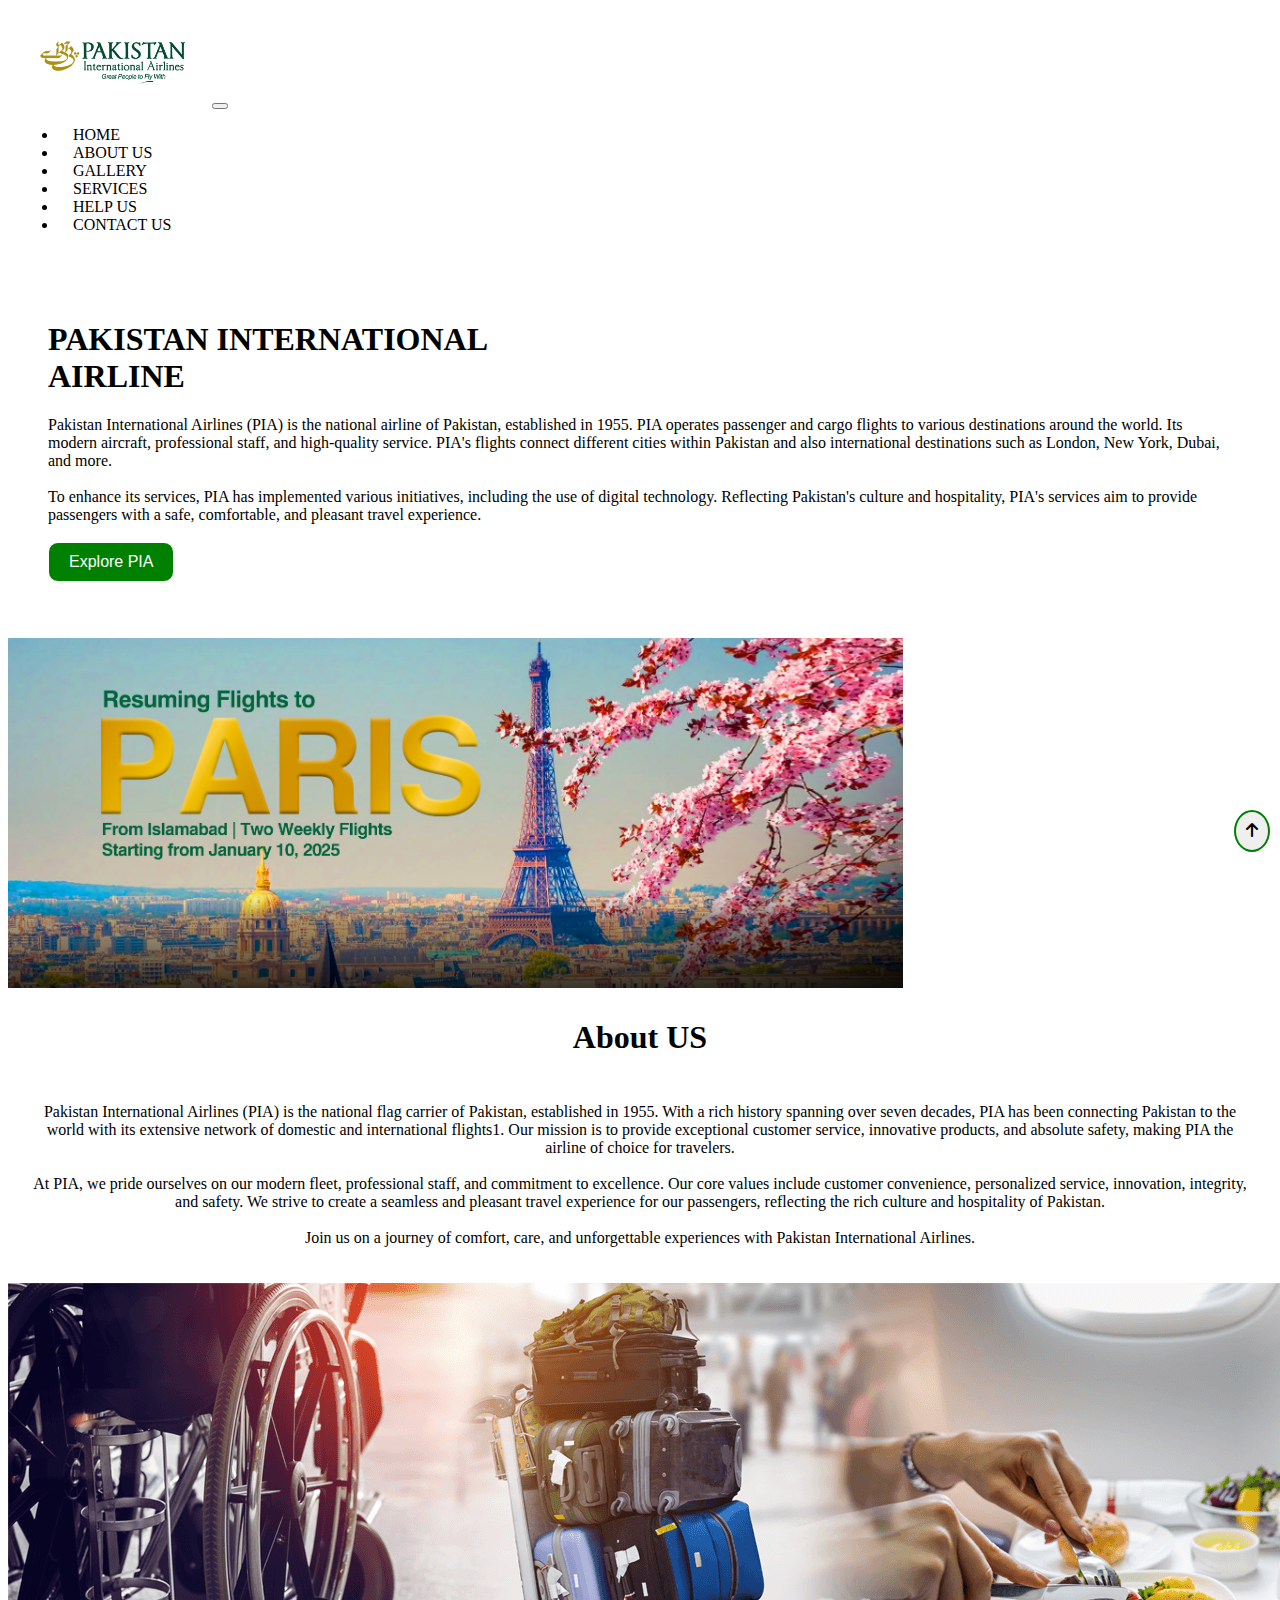
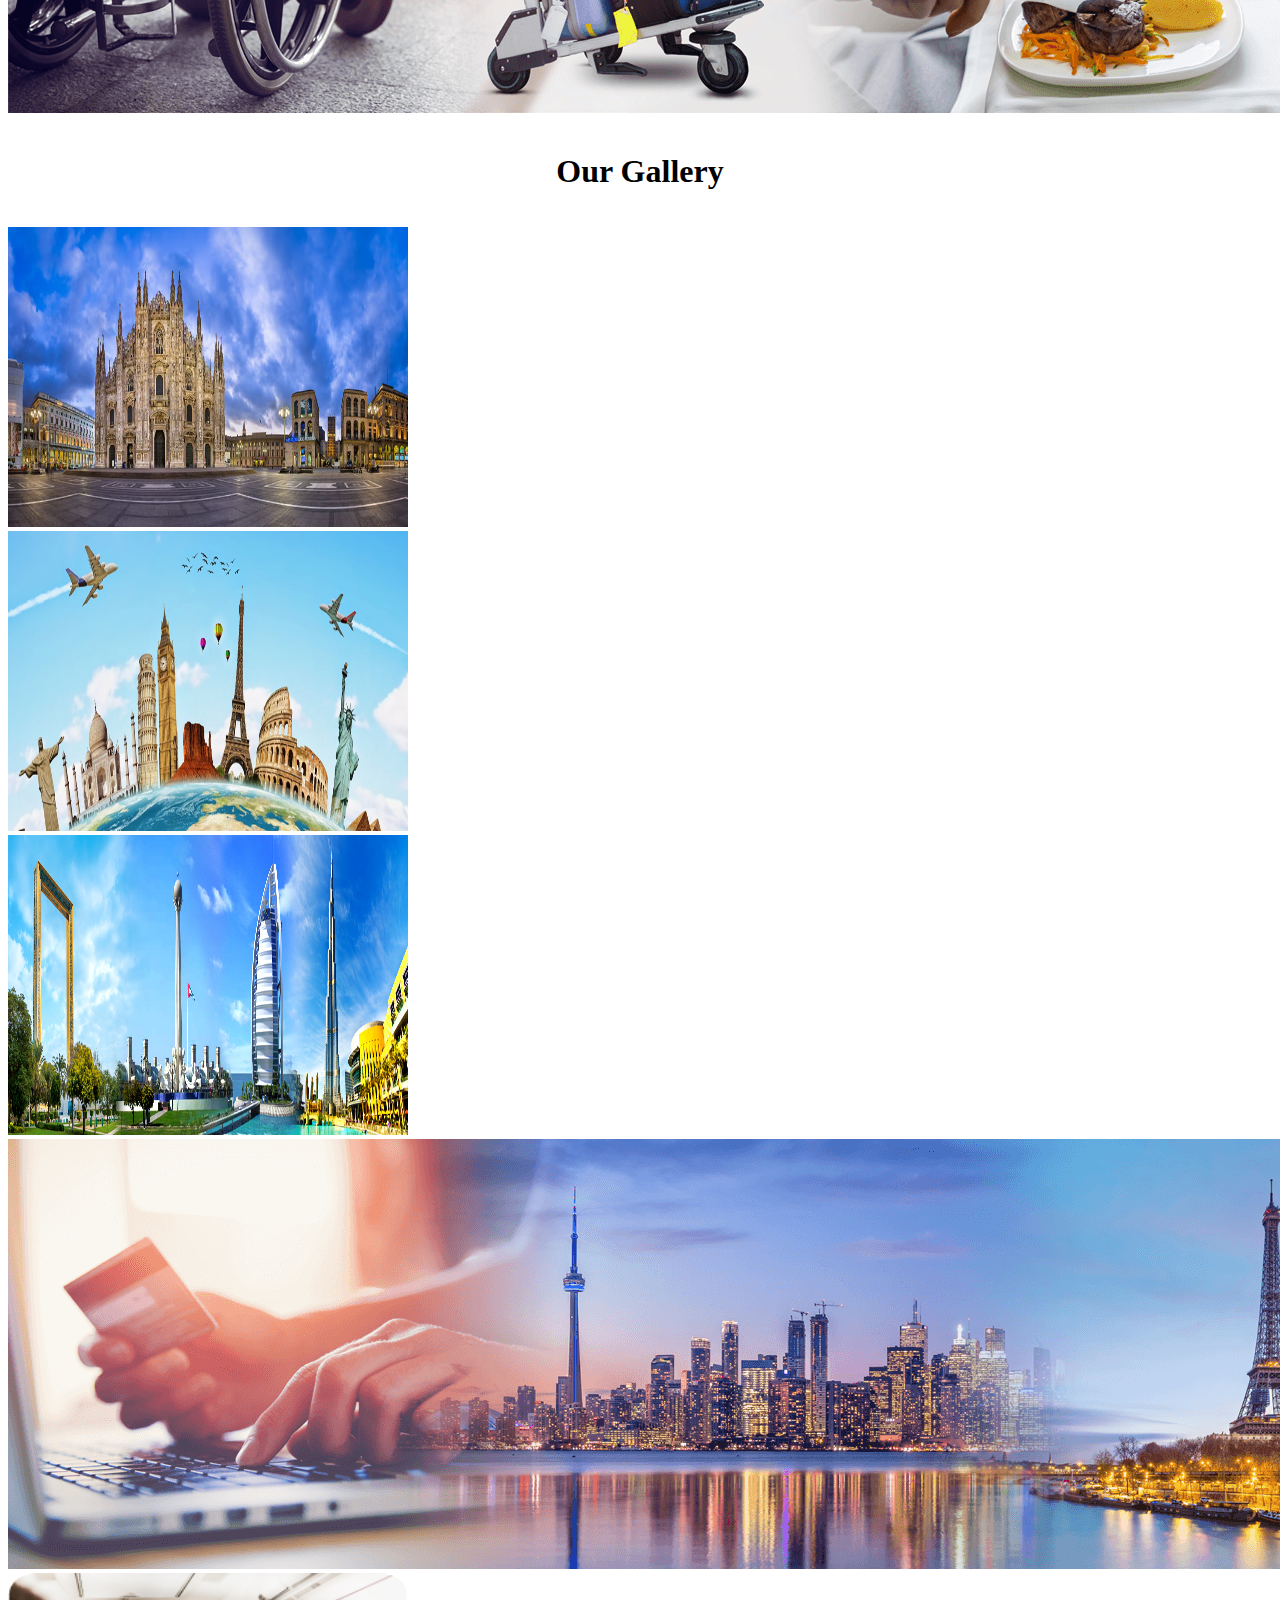
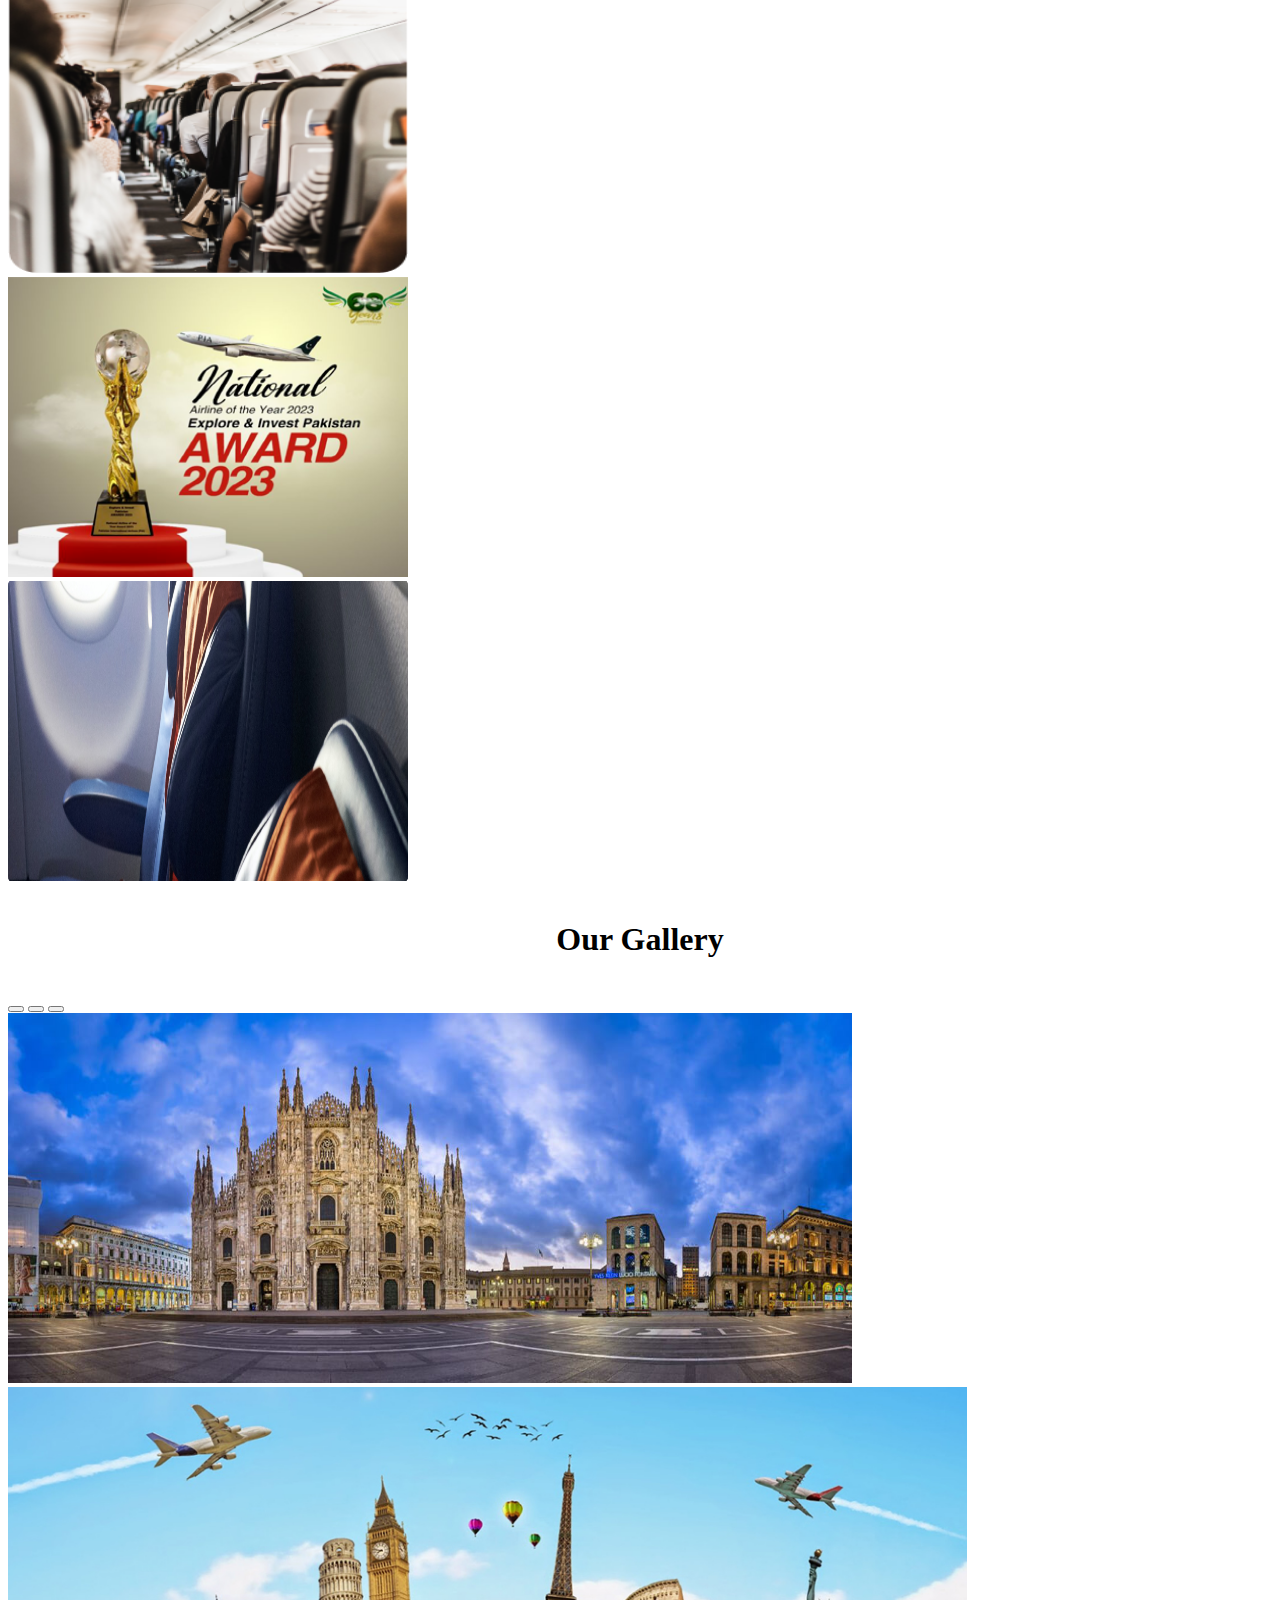
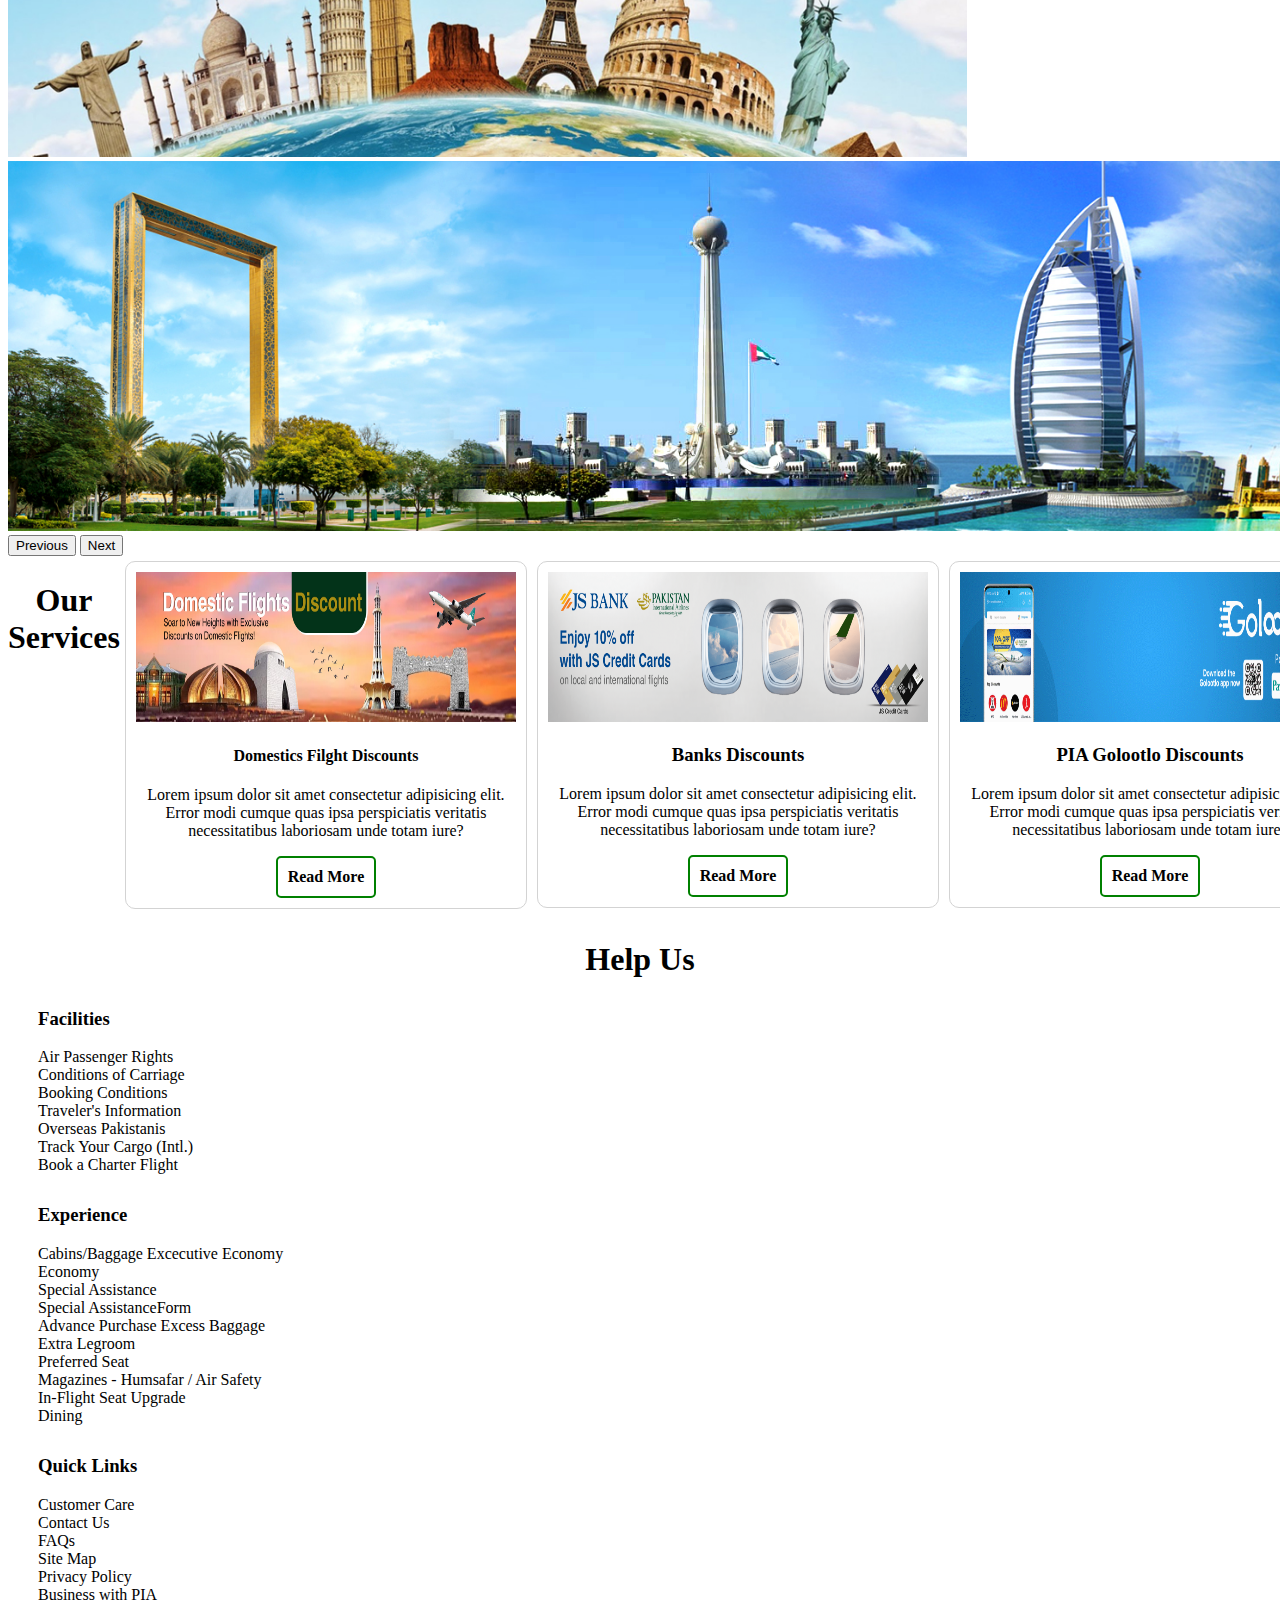
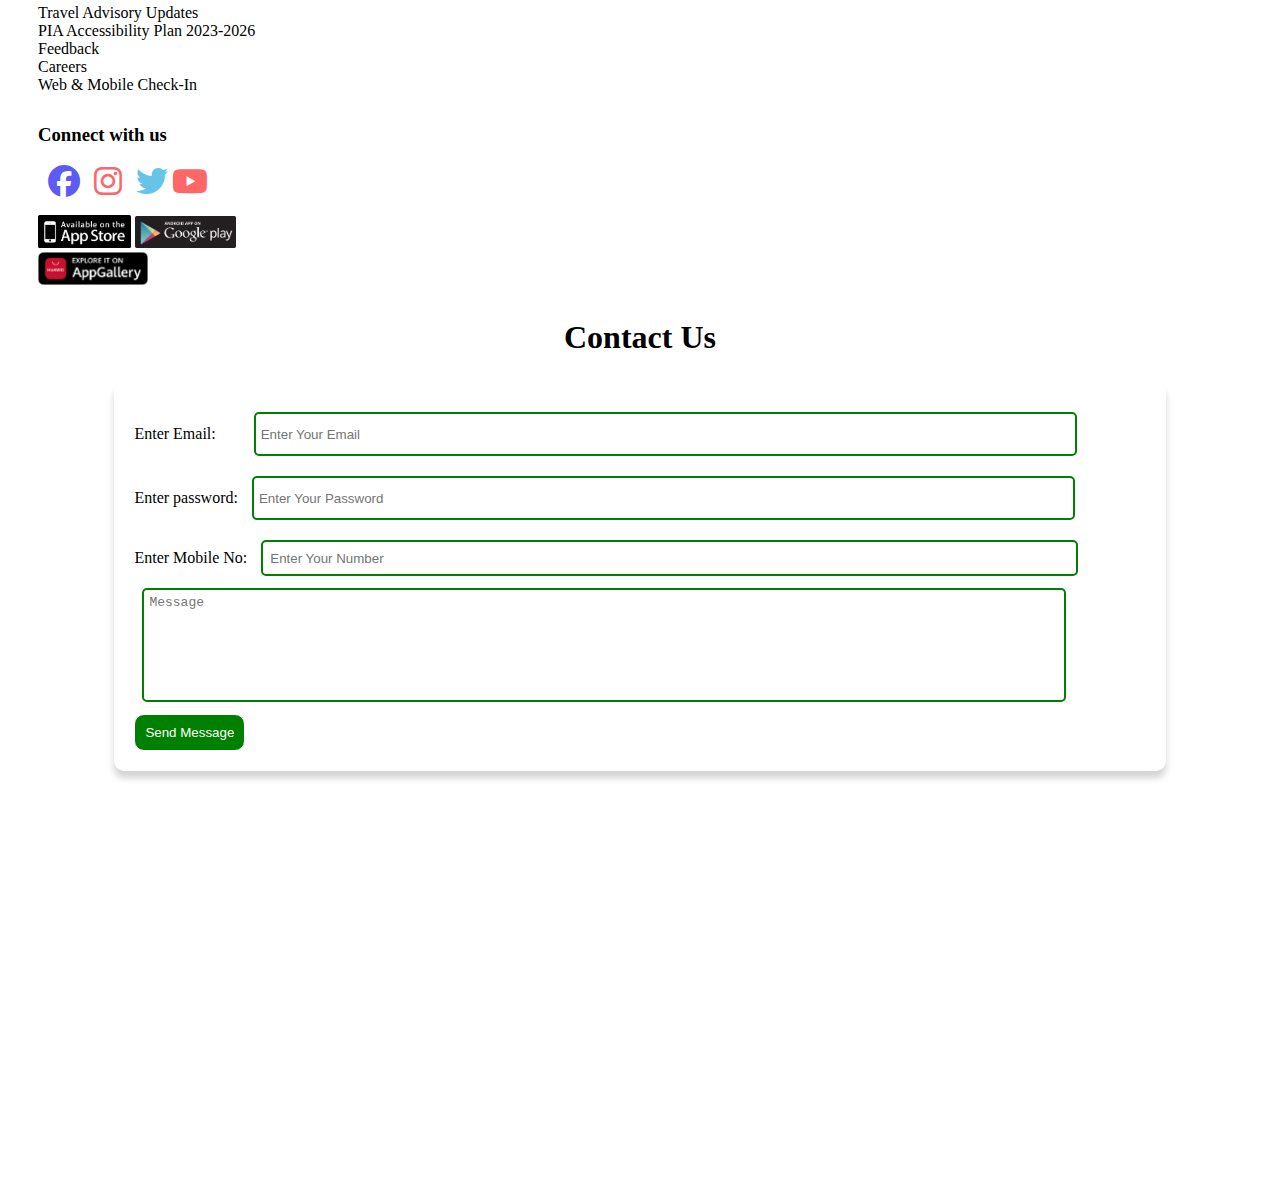
<file: index.html>
<!doctype html>
<html lang="en">
    <head>
        <title>Airline Single Page Application</title>
        <link rel="shortcut icon" href="img/pia.jpeg" type="image/x-icon">
    <link rel="stylesheet" href="https://cdnjs.cloudflare.com/ajax/libs/font-awesome/6.7.2/css/all.min.css"
        integrity="sha512-Evv84Mr4kqVGRNSgIGL/F/aIDqQb7xQ2vcrdIwxfjThSH8CSR7PBEakCr51Ck+w+/U6swU2Im1vVX0SVk9ABhg=="
        crossorigin="anonymous" referrerpolicy="no-referrer" />
    <link rel="stylesheet" href="style.css">
        <!-- Required meta tags -->
        <meta charset="utf-8" />
        <meta
            name="viewport"
            content="width=device-width, initial-scale=1, shrink-to-fit=no"
        />

        <!-- Bootstrap CSS v5.2.1 -->
        <link
            href="https://cdn.jsdelivr.net/npm/bootstrap@5.3.2/dist/css/bootstrap.min.css"
            rel="stylesheet"
            integrity="sha384-T3c6CoIi6uLrA9TneNEoa7RxnatzjcDSCmG1MXxSR1GAsXEV/Dwwykc2MPK8M2HN"
            crossorigin="anonymous"
        />
    </head>

    <body>
    <a href="#top"> <button id="top-btn" style="z-index: 1;"><i class="fa-solid fa-arrow-up"></i></button></a>

        <!-- navbar start -->
        <nav class="navbar navbar-expand-lg navbar-light ">
            <div class="container-fluid ">
              <a class="navbar-brand" href="#"><img src="img/logo-new.png" alt=""></a>
              <button class="navbar-toggler" type="button" data-bs-toggle="collapse" data-bs-target="#navbarNavDropdown" aria-controls="navbarNavDropdown" aria-expanded="false" aria-label="Toggle navigation">
                <span class="navbar-toggler-icon"></span>
              </button>
              <div class="collapse navbar-collapse justify-content-end" id="navbarNavDropdown">
                <ul class="navbar-nav ">
                  <li class="nav-item">
                    <a class="nav-link active " aria-current="page" href="#home">Home</a>
                  </li>
                  <li class="nav-item">
                    <a class="nav-link" href="#about">About Us</a>
                  </li>
                  <li class="nav-item">
                    <a class="nav-link" href="#gallery">Gallery</a>
                  </li>
                  <li class="nav-item">
                    <a class="nav-link" href="#services">Services</a>
                  </li>
                  <li class="nav-item">
                    <a class="nav-link" href="#help">Help Us</a>
                  </li>
                  <li class="nav-item">
                    <a class="nav-link" href="#contact">Contact Us</a>
                  </li>
                  
                </ul>
              </div>
            </div>
          </nav>
        <!-- navbar end -->
<!-- home page start  -->
<div class="container-fluid">
  <div class="row">
    <div class="col-12 col-md-6 col-lg-6 order-2 order-md-1 order-lg-1" id="home"> <div class="text">
      <h1>PAKISTAN INTERNATIONAL <br> AIRLINE</h1>
      <p>
          Pakistan International Airlines (PIA) is the national airline of Pakistan, established in 1955. PIA
          operates passenger and cargo flights to various destinations around the world.
          Its modern aircraft, professional staff, and high-quality service. PIA's flights connect different
          cities within Pakistan and also international destinations such as London, New York, Dubai, and more.
          <br><br>
          To enhance its services, PIA has implemented various initiatives, including the use of digital
          technology. Reflecting
          Pakistan's culture and hospitality, PIA's services aim to provide passengers with a safe, comfortable,
          and pleasant travel experience.
          <br><br> <button id="explore"><a href="https://www.piac.com.pk/">Explore PIA</a></button>
      </p>
  </div></div>
    <div class="col-12 col-md-6 col-lg-6 mt-lg-5 order-1 order-md-2 order-lg-2"> <img class="img-fluid" style="height: 350px!important;" src="img/intro-img.jpg" alt=""></div>
  </div>
</div>
<!-- home page end -->
<!-- home about page start -->
<div class="container">
  <div class="row">
    <div class="col-12" id="about">
      <h2>About US</h2>
      <p>Pakistan International Airlines (PIA) is the national flag carrier of Pakistan, established in 1955. With a
        rich history spanning over seven decades, PIA has been connecting Pakistan to the world with its extensive
        network of domestic and international flights1. Our mission is to provide exceptional customer service,
        innovative products, and absolute safety, making PIA the airline of choice for travelers.
        <br><br>
        At PIA, we pride ourselves on our modern fleet, professional staff, and commitment to excellence. Our core
        values include customer convenience, personalized service, innovation, integrity, and safety. We strive to
        create a seamless and pleasant travel experience for our passengers, reflecting the rich culture and
        hospitality of Pakistan.
        <br><br>
        Join us on a journey of comfort, care, and unforgettable experiences with Pakistan International Airlines.
    </p>
</div>
    <div class="col-12"> <img class="img-fluid" src="img/intro.png" alt=""></div>
  </div>
</div>
<!-- home about page end -->
 <!-- gallery page for pc start  -->
  <div class="container d-none d-md-block d-lg-block">
    <div class="row">
      <h2 id="gallery">Our Gallery</h2>
      <div class="col-4 col-md-4 col-lg-4"><img src="img/Milan_1.jpg" style="width: 400px; height: 300px;" class="img-fluid" alt=""></div>
      <div class="col-4 col-md-4 col-lg-4"><img src="img/where.jpg" style="width: 400px; height: 300px;" class="img-fluid" alt=""></div>
      <div class="col-4 col-md-4 col-lg-4"><img src="img/pia_banner_abudhabi.png" style="width: 400px; height: 300px;" class="img-fluid" alt=""></div>
    </div>
    <div class="row"><div class="col-12 mt-2 mb-2"><img src="img/pia_banner_wherewefly (1).png" class="img-fluid" alt=""></div></div>
    <div class="row">
      <div class="col-4 col-md-4 col-lg-4"><img src="img/gallery.png" style="width: 400px; height: 300px;" class="img-fluid" alt=""></div>
    <div class="col-4 col-md-4 col-lg-4"><img src="img/gallery-2.png" style="width: 400px; height: 300px;" class="img-fluid" alt=""></div>
    <div class="col-4 col-md-4 col-lg-4"><img src="img/seat_banner.png" style="width: 400px; height: 300px;" class="img-fluid" alt=""></div>
  </div>
  </div>
 <!-- gallery page end -->
 <!-- gallery page for mobile start  -->
  <div class="container d-block d-md-none d-lg-none">
    <h2 id="gallery">Our Gallery</h2>
    <div id="carouselExampleIndicators" class="carousel slide" data-bs-ride="carousel">
      <div class="carousel-indicators">
        <button type="button" data-bs-target="#carouselExampleIndicators" data-bs-slide-to="0" class="active" aria-current="true" aria-label="Slide 1"></button>
        <button type="button" data-bs-target="#carouselExampleIndicators" data-bs-slide-to="1" aria-label="Slide 2"></button>
        <button type="button" data-bs-target="#carouselExampleIndicators" data-bs-slide-to="2" aria-label="Slide 3"></button>
      </div>
      <div class="carousel-inner">
        <div class="carousel-item active">
          <img src="img/Milan_1.jpg" class="d-block w-100 img-fluid" style="height: 370px;" alt="...">
        </div>
        <div class="carousel-item">
          <img src="img/where.jpg" class="d-block w-100 img-fluid" style="height: 370px;" alt="...">
        </div>
        <div class="carousel-item">
          <img src="img/pia_banner_abudhabi.png" class="d-block w-100 img-fluid" style="height: 370px;" alt="...">
        </div>

        <!-- <div class="carousel-item ">
          <img src="img/gallery.png" class="d-block w-100 img-fluid" style="height: 400px;" alt="...">
        </div> -->
        <!-- <div class="carousel-item">
          <img src="img/gallery-2.png" class="d-block w-100 img-fluid" style="height: 400px;" alt="...">
        </div>
        <div class="carousel-item">
          <img src="img/seat_banner.png" class="d-block w-100 img-fluid" style="height: 400px;" alt="...">
        </div> -->
      </div>
      <button class="carousel-control-prev" type="button" data-bs-target="#carouselExampleIndicators" data-bs-slide="prev">
        <span class="carousel-control-prev-icon" aria-hidden="true"></span>
        <span class="visually-hidden">Previous</span>
      </button>
      <button class="carousel-control-next" type="button" data-bs-target="#carouselExampleIndicators" data-bs-slide="next">
        <span class="carousel-control-next-icon" aria-hidden="true"></span>
        <span class="visually-hidden">Next</span>
      </button>
    </div>
  </div>
 <!-- gallery page for mobile end  -->
<!-- services page start  -->
 <div class="container">
  <div class="row cards">
    <h2 id="services">Our Services</h2>

    <div class="col-12 col-md-4 col-lg-4">
      <div class="card-1"><img src="img/domestic_flight_discount.jpg" style="width: 380px; height: 150px;" class="img-fluid" alt="">
        <h4>Domestics Filght Discounts</h4>
        <p>Lorem ipsum dolor sit amet consectetur adipisicing elit. Error modi cumque quas ipsa perspiciatis
            veritatis necessitatibus laboriosam unde totam iure?</p>
        <a href="https://www.piac.com.pk/ubl-bank"> <button>Read More</button></a>
    </div>
    </div>
    <div class="col-12 col-md-4 col-lg-4">
      <div class="card-2"><img src="img/JS_Bank_Discount_Banner.png" class="img-fluid" alt="">
        <h3>Banks Discounts</h3>
        <p>Lorem ipsum dolor sit amet consectetur adipisicing elit. Error modi cumque quas ipsa perspiciatis
            veritatis necessitatibus laboriosam unde totam iure?</p>
        <a href="https://www.piac.com.pk/ubl-bank"> <button>Read More</button></a>
    </div>
    </div>
    <div class="col-12 col-md-4 col-lg-4">
      <div class="card-3"><img src="img/PIA_Golootlo_Banner.gif" class="img-fluid" alt="">
        <h3>PIA Golootlo Discounts</h3>
        <p>Lorem ipsum dolor sit amet consectetur adipisicing elit. Error modi cumque quas ipsa perspiciatis
            veritatis necessitatibus laboriosam unde totam iure?</p>
        <a href="https://www.piac.com.pk/ubl-bank"> <button>Read More</button></a>
    </div>
    </div>
  </div>
 </div>
<!-- services page end -->
 <!-- help us page start  -->
  <div class="container">
    <h2 id="help" class="p-2">Help Us</h2>

    <div class="row">
      <div class="col-12 col-md-6 col-lg-3"> 
        <div class="facilities">
        <h3>Facilities</h3>
        <p>Air Passenger Rights <br>
            Conditions of Carriage <br>
            Booking Conditions <br>
            Traveler's Information <br>
            Overseas Pakistanis <br>
            Track Your Cargo (Intl.) <br>
            Book a Charter Flight</p>
    </div></div>

      <div class="col-12 col-md-6 col-lg-3">
        <div class="exprience">
          <h3>Experience</h3>
          <p id="head">Cabins/Baggage
              Excecutive Economy
              <br>Economy
              <br>Special Assistance
              <br>Special AssistanceForm
              <br>Advance Purchase Excess Baggage <br>
              Extra Legroom <br>
              Preferred Seat <br>
              Magazines - Humsafar / Air Safety <br>
              In-Flight Seat Upgrade <br>
              Dining
          </p>
      </div>
      </div>
      <div class="col-12 col-md-6 col-lg-3">
        <div class="link">
          <h3>Quick Links</h3>
          <p>Customer Care <br>
              Contact Us <br>
              FAQs <br>
              Site Map <br>
              Privacy Policy <br>
              Business with PIA <br>
              Travel Advisory Updates <br>
              PIA Accessibility Plan 2023-2026 <br>
              Feedback <br>
              Careers <br>
              Web & Mobile Check-In</p>
      </div>
      </div>
      <div class="col-12 col-md-6 col-lg-3">
        <div class="connect">
          <h3>Connect with us</h3>
          <i class="fa-brands fa-facebook"></i>
          <i class="fa-brands fa-instagram"></i>
          <i class="fa-brands fa-twitter"></i>
          <i class="fa-brands fa-youtube"></i>
          <br><br>
          <img src="./img/appstore-icon.png" height="33px" alt="">
          <img src="./img/googleplay-icon.png" height="32px" alt=""><br>
          <img src="./img/huawai-icon.png" height="33px" alt="">
      </div>
      </div>
    </div>
  </div>
 <!-- help us page end -->
  <!-- contact page start   -->
   <div class="container">
    <h2 id="contact"> Contact Us</h2>
    <form id="form" class="form">
<div class="row"><div class="col-12 col-md-6 col-lg-4">
  <label for="username">Enter Email: &nbsp;&nbsp;&nbsp;&nbsp;&nbsp;&nbsp;<input type="email"
    placeholder="Enter Your Email" name="email" id="username"></label>
</div>
<div class="col-12 col-md-6 col-lg-4">
  <label for="password">Enter password: <input type="password" placeholder="Enter Your Password"
    name="password" id="password"></label>
</div>
<div class="col-12 col-md-6 col-lg-4">
  <label for="num">Enter Mobile No:&nbsp;<input type="number" placeholder="Enter Your Number" name="num"
    id="num"></label>
</div>
</div>
<div class="row">
  <div class="col-12 col-md-12 col-lg-12">
   
  &nbsp;  <textarea name="" placeholder="Message" class="w-100" id=""></textarea>
  <input type="submit" id="message" onclick="sendMessage()" value="Send Message">

  </div>
</div>
</form>
   </div>
  <!-- contact page end -->
<div class="container-fluid mt-4">
  <iframe
  src="https://www.google.com/maps/embed?pb=!1m14!1m8!1m3!1d904.7666814913982!2d67.1506965!3d24.8957055!3m2!1i1024!2i768!4f13.1!3m3!1m2!1s0x3eb339c6da26db37%3A0x480ee3b7ebd11869!2sPIA%20Head%20Office!5e0!3m2!1sen!2s!4v1734705029579!5m2!1sen!2s"
  width="100%" height="400" style="border:0;" allowfullscreen="" loading="lazy"
  referrerpolicy="no-referrer-when-downgrade"></iframe>
</div>


        <script
            src="https://cdn.jsdelivr.net/npm/@popperjs/core@2.11.8/dist/umd/popper.min.js"
            integrity="sha384-I7E8VVD/ismYTF4hNIPjVp/Zjvgyol6VFvRkX/vR+Vc4jQkC+hVqc2pM8ODewa9r"
            crossorigin="anonymous"
        ></script>

        <script
            src="https://cdn.jsdelivr.net/npm/bootstrap@5.3.2/dist/js/bootstrap.min.js"
            integrity="sha384-BBtl+eGJRgqQAUMxJ7pMwbEyER4l1g+O15P+16Ep7Q9Q+zqX6gSbd85u4mG4QzX+"
            crossorigin="anonymous"
        ></script>
    </body>
    <script>
      function sendMessage() {
    var email = document.forms["form"]["email"].value;
    var pass = document.forms["form"]["password"].value;
    var num = document.forms["form"]["num"].value;
    if (email == "" || pass == "" || num == "") {
        alert("Please Fill The Form")
    }
    else {
        alert("Thanks For Your Feedback")
        window.location.href = 'feedback.html'
    }
}
    </script>
</html>
</file>
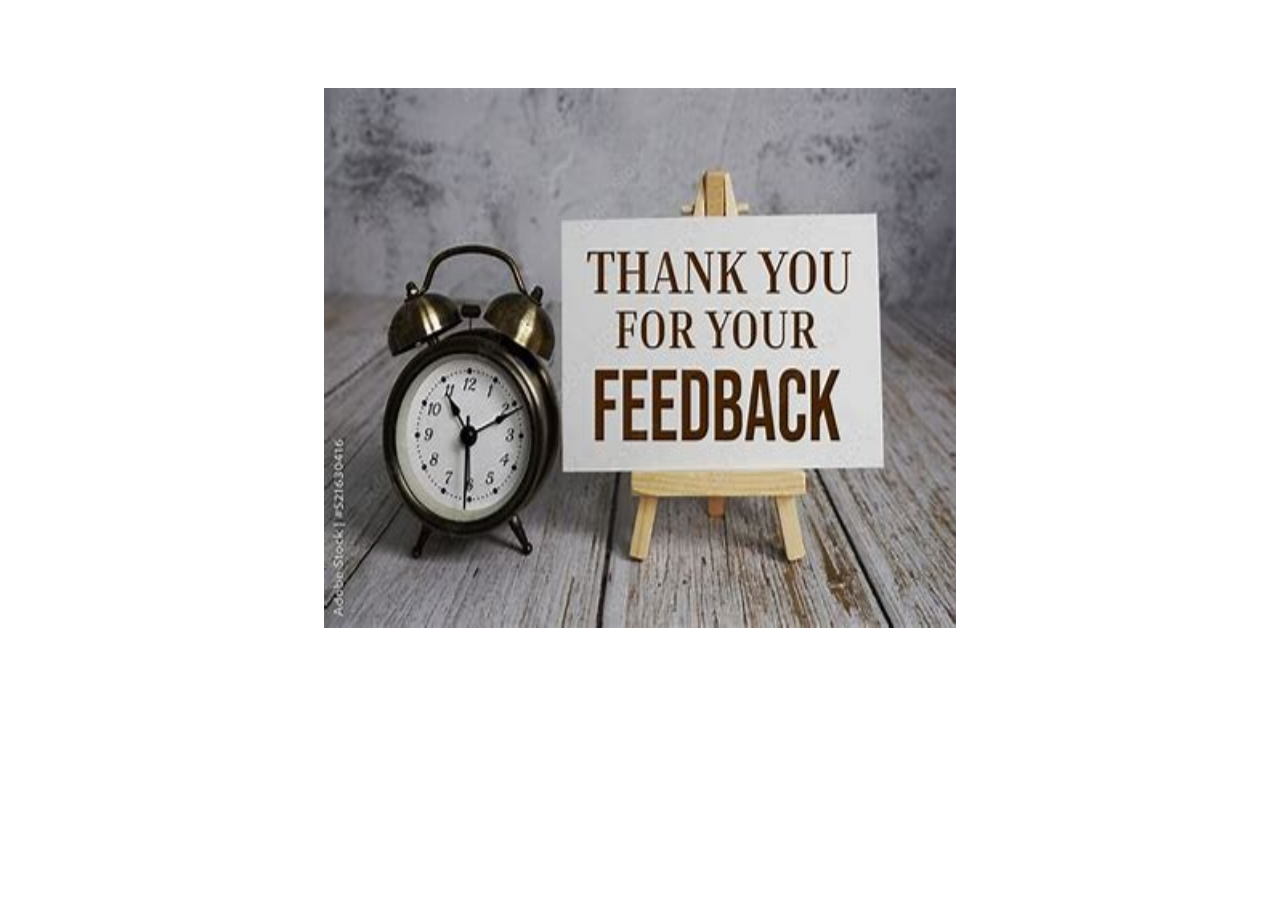
<file: feedback.html>
<!DOCTYPE html>
<html lang="en">
<head>
    <meta charset="UTF-8">
    <meta name="viewport" content="width=device-width, initial-scale=1.0">
    <title>Feedback</title>
    <style>
        body{
            display: flex;
            justify-content: center;
            align-items: center;
        }
        img{
    margin-top: 80px;
            width: 50%;
            height: 60vh;
        }
    </style>
</head>
<body>
    <img src="img/feed.jpeg" alt="">
</body>
</html>
</file>
<file: style.css>
html {
    scroll-behavior: smooth;
}

nav {
    display: flex;
    justify-content: space-between;
    padding: 10px;
}

nav img {
    width: 150px;
    padding: 20px;
    cursor: pointer;
}

.navbar-nav a {
    text-decoration: none;
    color: black;
    text-transform: uppercase;
    /* margin-top: 50px; */
    margin-left: 15px;
    font-weight: 35px;
    position: relative;
}

.navbar-nav a:hover {
    color: green;
}

.navbar-nav a::after {
    content: "";
    position: absolute;
    bottom: -5px;
    left: 0;
    width: 100%;
    height: 2px;
    background-color: green;
    transition: transform 0.3s ease;
    transform: scaleX(0);
    transform-origin: left;
}

.navbar-nav a:hover::after {
    transform: scaleX(1);
}

#home {
    display: flex;
    justify-content: space-evenly;
}

.text {
    padding: 40px;
}

.img img {
    margin-top: 40px;
}

#explore {
    padding: 10px;
    text-decoration: none;
    background-color: green;
    border-radius: 10px;
    border: 1px double white;
    cursor: pointer;
    transition: .5s ease-in;
}

#explore:hover {
    background-color: white;
    border: 2px solid green;
}

#explore a:hover {
    color: black;
}

#explore a {
    padding: 10px;
    text-decoration: none;
    font-size: medium;
    color: white;
}

#about h1 {
    text-align: center;
}

#about p {
    text-align: center;
    padding: 20px;
}

#gallery h1 {
    text-align: center;
}

#gallery {
    padding: 10px;
}

#gallery img {
    margin: 2px;
}

img {
    cursor: pointer;
}

h1 {
    position: relative;
}

h1::after {
    content: "";
    position: absolute;
    bottom: -5px;
    left: 10px;
    width: 15%;
    height: 2px;
    background-color: green;
    transition: transform 0.3s ease;
    transform: scaleX(0);
}

h1:hover::after {
    transform: scaleX(1);
}

h2 {
    position: relative;
    text-align: center;
    font-size: xx-large;
}

h2:hover {
    cursor: pointer;
    color: green;
}

h1:hover {
    cursor: pointer;
    color: green;
}

#top-btn {
    border: 2px solid green;
    color: black;
    border-radius: 50%;
    padding: 10px;
    cursor: pointer;
    font-size: medium;
    position: fixed;
    right: 10px;
    top: 90%;
    animation-name: appear;
    animation-timeline: scroll(y);
}

#top-btn a i {
    color: black;
    font-weight: bolder;
}

@keyframes appear {
    0% {
        opacity: 0;
        display: none;
    }

    100% {
        opacity: 1;
        display: block;
    }
}

.cards {
    display: flex;
    justify-content: space-around;
}

.card-1 img {
    width: 380px;
    height: 150px;
}

.card-2 img {
    width: 380px;
    height: 150px;
}

.card-3 img {
    width: 380px;
    height: 150px;
}

.card-1,
.card-2,
.card-3 {
    text-align: center;
    border: 1px solid lightgray;
    padding: 10px;
    margin: 5px;
    border-radius: 10px;
}

h3:hover {
    cursor: pointer;
    color: green;
}

.cards button {
    border: 2px solid green;
    padding: 10px;
    font-weight: bold;
    font-size: medium;
    font-family: serif;
    border-radius: 5px;
    background: transparent;
    transition: all .5s;
}

.card-1:hover,
.card-2:hover,
.card-3:hover {
    box-shadow: 0px 7px 7px lightgray;

}

.cards button:hover {
    background-color: green;
    color: white;
    border: 2px solid white;
}

i:hover {
    cursor: pointer;
}

.contact {
    display: flex;
    margin-left: 20px;
}

.contact p:hover {
    cursor: pointer;
}

.facilities,
.exprience,
.link,
.connect {
    margin: 30px;
}

.connect i {
    font-size: xx-large;

}

.fa-facebook {
    color: rgb(92, 92, 245);
    margin-left: 10px;
}

.fa-instagram {
    margin-left: 10px;
    color: rgb(254, 103, 103);
}

.fa-youtube {
    color: rgb(254, 103, 103);

}

.fa-twitter {
    color: rgb(102, 196, 233);
    margin-left: 10px;
}

.form {
    /* border: 2px solid lightgray; */
    border-radius: 10px;
    padding: 20px;
    width: 80%;
    margin: 10px auto;
    line-height: 30px;
    box-shadow: 0px 7px 7px lightgray;
}

.form #username,
#password,
#num {
    width: 80%;
    background-color: transparent;
    outline: none;
    border: 2px solid green;
    border-radius: 5px;
    height: 30px;
    margin: 10px;
 
}

form #username,
#password,
#num::placeholder {
    padding: 5px;
}

/* form label {
    font-family: sans-serif;
} */

form select {
    padding: 5px;
    margin-left: 20px;
    width: 76%;
    border-radius: 5px;
    height: 40px;
    background-color: transparent;
    outline: none;
    border: 2px solid green;
}

textarea {
    width: 90%;
    background-color: transparent;
    outline: none;
    border: 2px solid green;
    border-radius: 5px;
    font-size: medium;
    padding: 5px;
    height: 100px;
    resize: none;
    margin: 2px auto;
}

#message {
    padding: 10px;
    text-decoration: none;
    background-color: green;
    border-radius: 10px;
    border: 1px double white;
    cursor: pointer;
    transition: .5s ease-in;
    color: white;
}

#message:hover {
    background-color: white;
    border: 2px solid green;
    color: black;
}
</file>
